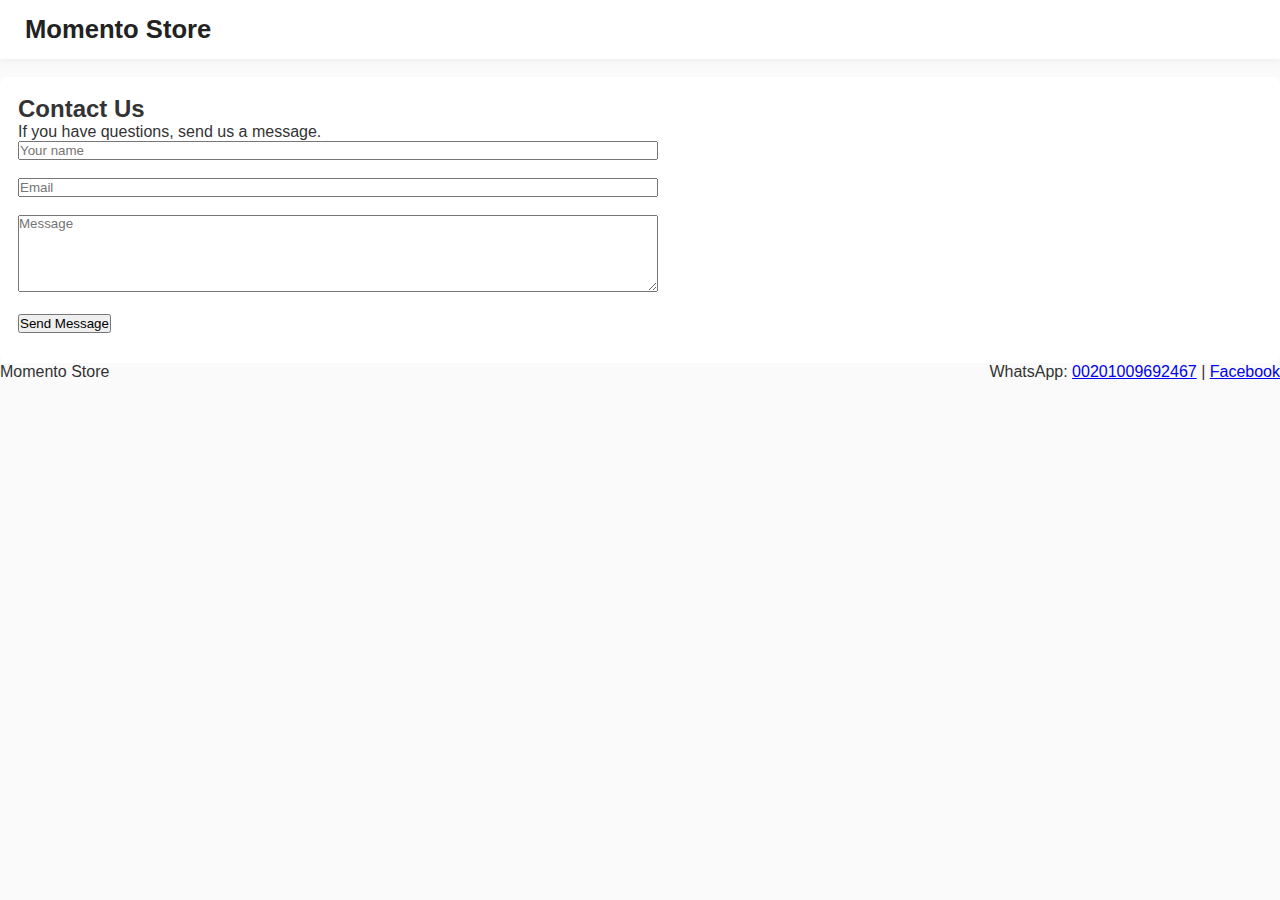
<file: contact.html>
<!doctype html><html lang="en"><head><meta charset="utf-8"/><meta name="viewport" content="width=device-width,initial-scale=1"/><title>Contact</title><link rel="stylesheet" href="styles.css"></head><body><div class="container"><header class="topbar"><div class="topbar-inner"><div class="brand"><div class="logo">Momento Store</div></div></div></header><main style="padding:18px;background:#fff;border-radius:8px;margin-top:18px"><h2>Contact Us</h2><p>If you have questions, send us a message.</p><div style="max-width:640px"><input id="cname" class="small" placeholder="Your name" style="width:100%"/><br/><br/><input id="cemail" class="small" placeholder="Email" style="width:100%"/><br/><br/><textarea id="cmsg" class="small" rows="5" style="width:100%" placeholder="Message"></textarea><br/><br/><button id="sendMsg" class="btn">Send Message</button><div id="sendMsgStatus" style="margin-top:12px;color:var(--accent)"></div></div></main><footer class="footer"><div style="display:flex;justify-content:space-between;align-items:center"><div>Momento Store</div><div>WhatsApp: <a href="https://wa.me/00201009692467">00201009692467</a> | <a href="https://www.facebook.com/share/1A3aZyAAAX/">Facebook</a></div></div></footer><script>document.getElementById('sendMsg').addEventListener('click', function(){ const name=document.getElementById('cname').value.trim(); const email=document.getElementById('cemail').value.trim(); const msg=document.getElementById('cmsg').value.trim(); if(!name||!email||!msg){ document.getElementById('sendMsgStatus').textContent='Please fill all fields.'; return; } document.getElementById('sendMsgStatus').textContent='Message sent. We will contact you soon.'; document.getElementById('cname').value=''; document.getElementById('cemail').value=''; document.getElementById('cmsg').value=''; });</script></body></html>
</file>
<file: styles.css>
/* === إعدادات عامة للموقع === */
* {
  box-sizing: border-box;
  margin: 0;
  padding: 0;
  font-family: "Cairo", sans-serif;
}

body {
  background-color: #fafafa;
  color: #333;
  overflow-x: hidden;
}

/* ===== الهيدر ===== */
header {
  display: flex;
  justify-content: space-between;
  align-items: center;
  padding: 15px 25px;
  background-color: #fff;
  box-shadow: 0 2px 8px rgba(0, 0, 0, 0.05);
  position: sticky;
  top: 0;
  z-index: 1000;
}

.logo {
  font-size: 1.6rem;
  font-weight: bold;
  color: #222;
}

.cart-icon {
  cursor: pointer;
  font-size: 1.8rem;
  position: relative;
}

.cart-icon::after {
  content: attr(data-count);
  position: absolute;
  top: -6px;
  right: -10px;
  background: #e53935;
  color: white;
  font-size: 0.7rem;
  padding: 2px 5px;
  border-radius: 50%;
}

/* ===== أقسام المنتجات ===== */
.products-container {
  display: grid;
  grid-template-columns: repeat(auto-fit, minmax(230px, 1fr));
  gap: 20px;
  padding: 30px;
}

.product-card {
  background: #fff;
  border-radius: 12px;
  box-shadow: 0 4px 10px rgba(0, 0, 0, 0.05);
  transition: transform 0.25s ease, box-shadow 0.25s ease;
  overflow: hidden;
}

.product-card:hover {
  transform: translateY(-4px);
  box-shadow: 0 6px 14px rgba(0, 0, 0, 0.1);
}

.product-card img {
  width: 100%;
  height: 220px;
  object-fit: cover;
}

.product-card .info {
  padding: 15px;
  text-align: center;
}

.product-card h3 {
  font-size: 1.1rem;
  margin-bottom: 8px;
}

.product-card button {
  background: #007bff;
  border: none;
  color: #fff;
  padding: 8px 14px;
  border-radius: 8px;
  cursor: pointer;
  transition: background 0.3s;
}

.product-card button:hover {
  background: #005ec2;
}

/* ===== السلة الجانبية المنبثقة ===== */
.cart-overlay {
  position: fixed;
  top: 0;
  left: 0;
  width: 100%;
  height: 100%;
  background: rgba(0, 0, 0, 0.4);
  z-index: 9998;
  opacity: 0;
  pointer-events: none;
  transition: opacity 0.3s ease-in-out;
}

.cart-overlay.active {
  opacity: 1;
  pointer-events: auto;
}

.cart-sidebar {
  position: fixed;
  top: 0;
  right: 0;
  width: 340px;
  max-width: 90%;
  height: 100vh;
  background: #fff;
  box-shadow: -3px 0 10px rgba(0, 0, 0, 0.1);
  z-index: 10000;
  transform: translateX(100%);
  transition: transform 0.35s ease-in-out;
  overflow-y: auto;
  padding: 20px;
  border-radius: 12px 0 0 12px;
}

.cart-sidebar.open {
  transform: translateX(0);
}

.cart-sidebar h3 {
  margin-bottom: 15px;
}

.cart-sidebar .close-cart {
  display: block;
  font-size: 24px;
  cursor: pointer;
  background: none;
  border: none;
  color: #333;
  margin-bottom: 10px;
}

/* زر إتمام الشراء */
.checkout-btn {
  width: 100%;
  padding: 12px;
  background: #28a745;
  color: #fff;
  border: none;
  border-radius: 8px;
  font-size: 1rem;
  cursor: pointer;
  margin-top: 15px;
  transition: background 0.3s;
}

.checkout-btn:hover {
  background: #1e7e34;
}

/* ===== موبايل ===== */
@media (max-width: 768px) {
  header {
    flex-direction: column;
    gap: 10px;
  }
  .products-container {
    padding: 20px;
  }
  .cart-sidebar {
    width: 100%;
    border-radius: 0;
  }
}
</file>
